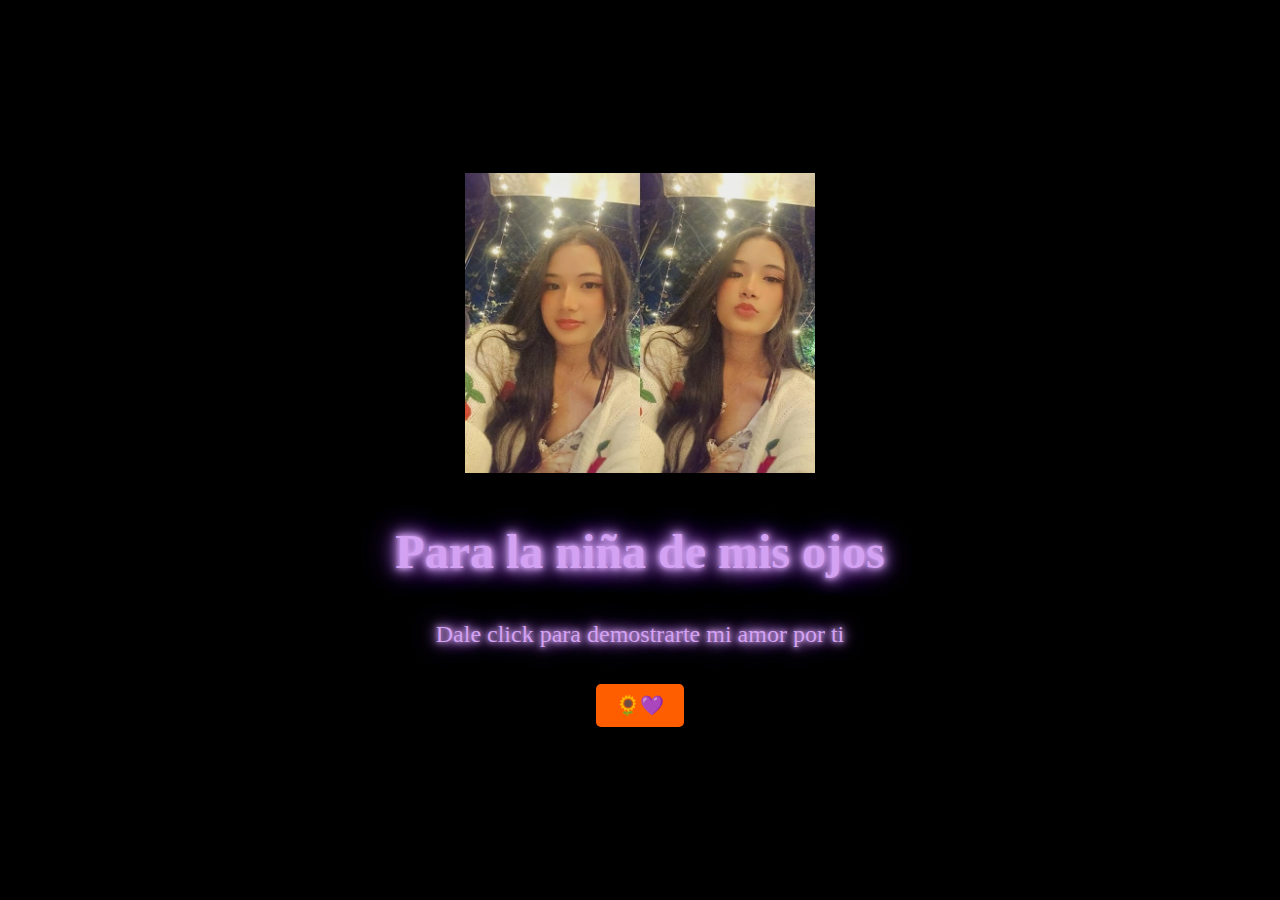
<file: index.html>
<!DOCTYPE html>
<html lang="es">
<head>
    <meta charset="UTF-8">
    <meta http-equiv="X-UA-Compatible" content="IE=edge">
    <meta name="viewport" content="width=device-width, initial-scale=1.0">
    <link rel="stylesheet" href="style.css">
    <title>Bienvenida</title>
    <style>
        body {
            background-color: #000000; /* Fondo negro */
            color: #fff;
            display: flex;
            align-items: center;
            justify-content: center;
            height: 100vh;
            margin: 0;
            font-family: 'Poppins', cursive;
        }

        .welcome-container {
            text-align: center;
        }

        .welcome-container h1 {
            font-size: 3rem;
            margin-bottom: 20px;
        }

        .welcome-container p {
            font-size: 1.5rem;
            margin-bottom: 30px;
        }

        .welcome-container a {
            display: inline-block;
            padding: 10px 20px;
            background-color: #ff5e00;
            color: #fff;
            text-decoration: none;
            border-radius: 5px;
            font-size: 1.2rem;
            transition: background-color 0.1s;
        }

        .welcome-container a:hover {
            background-color: #e05200;
        }

        @keyframes blink {
            0%, 100% {
                opacity: 1;
            }
            50% {
                opacity: 0;
            }
        }

        .text {
            color: #d4a2f3; /* Color de texto en neón morado */
            font-size: 1.5rem;
            text-shadow: 
              0 0 5px #d4a2f3, 
              0 0 10px #d4a2f3, 
              0 0 15px #d4a2f3, 
              0 0 20px #8354b3, /* Color más oscuro para un efecto más brillante */
              0 0 30px #7438b0, 
              0 0 40px #53287e, 
              0 0 50px #3f1966;
            line-height: 1.6;
            animation: blink 1.5s infinite; /* Animación de parpadeo */
        }
    </style>
</head>
<body>
    <div class="welcome-container">
        <img src="img3.jpeg" alt="" class="flower-image">
        <h1 class="text">Para la niña de mis ojos</h1>
        <p class="text">Dale click para demostrarte mi amor por ti</p>
        <a href="index.html">🌻💜</a>
    </div>
</body>
</html>
</file>
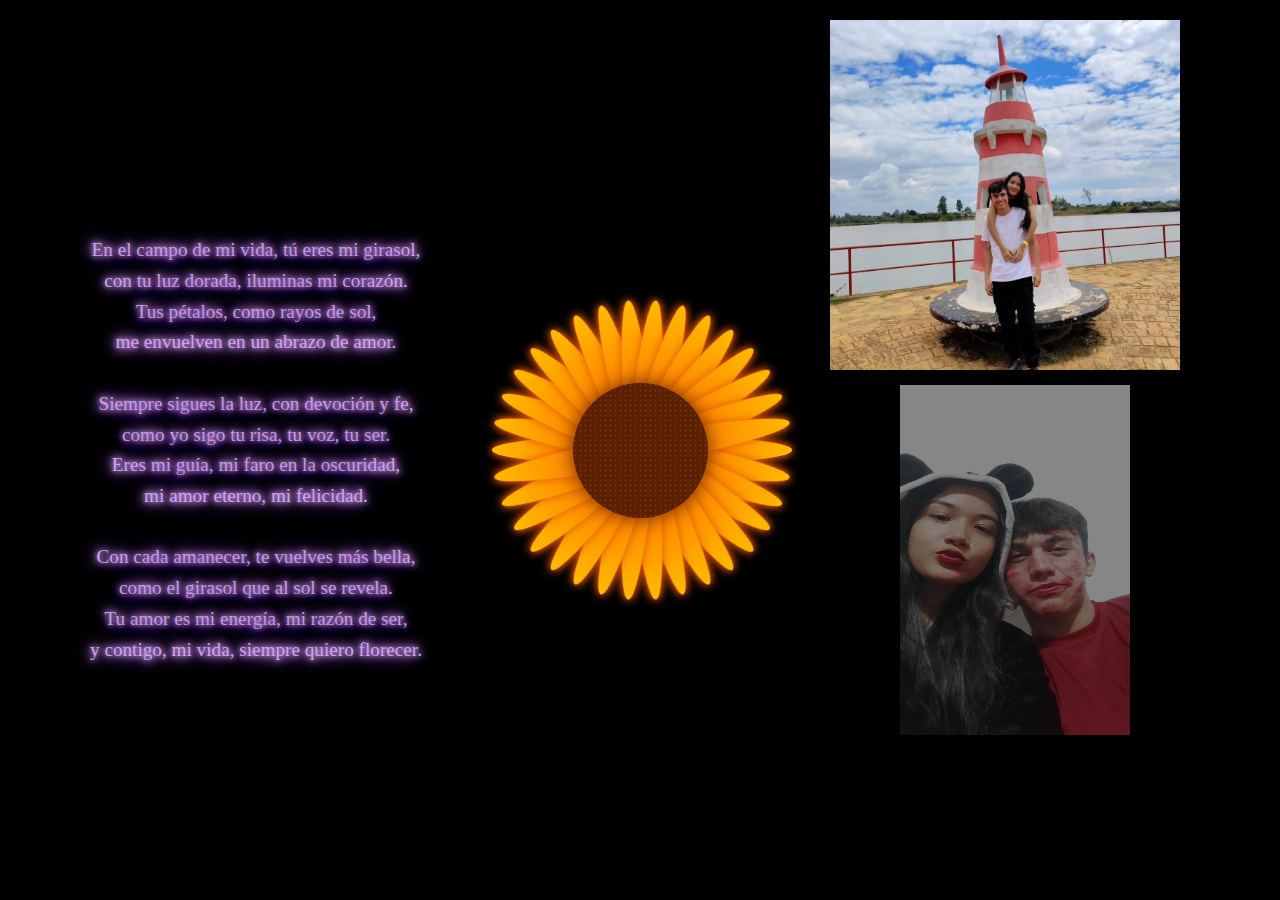
<file: welcome.html>
<!DOCTYPE html>
<html lang="es">
<head>
    <meta charset="UTF-8">
    <meta http-equiv="X-UA-Compatible" content="IE=edge">
    <meta name="viewport" content="width=device-width, initial-scale=1.0">
    <title>Flower</title>
    <link rel="stylesheet" href="style.css">
</head>

<body>
  <audio src="FloresAmarillas.mp3" autoplay muted></audio>
  <div class="flower">
    <div class="mid"></div>
    <div class="Petal1 p1"></div>
    <div class="Petal1 p2"></div>
    <div class="Petal1 p3"></div>
    <div class="Petal1 p4"></div>
    <div class="Petal1 p5"></div>
    <div class="Petal1 p6"></div>
    <div class="Petal1 p7"></div>
    <div class="Petal1 p8"></div>
    <div class="Petal1 p9"></div>
    <div class="Petal1 p10"></div>
    <div class="Petal1 p11"></div>
    <div class="Petal1 p12"></div>
    <div class="Petal1 p13"></div>
    <div class="Petal1 p14"></div>
    <div class="Petal1 p15"></div>
    <div class="Petal1 p16"></div>
    <div class="Petal1 p17"></div>
    <div class="Petal1 p18"></div>
    <div class="Petal1 p19"></div>
    <div class="Petal1 p20"></div>
    <div class="Petal1 p21"></div>
    <div class="Petal1 p22"></div>
    <div class="Petal1 p23"></div>
    <div class="Petal1 p24"></div>
    <div class="Petal1 p25"></div>
    <div class="Petal1 p26"></div>
    <div class="Petal1 p27"></div>
    <div class="Petal1 p28"></div>
    <div class="Petal1 p29"></div>
    <div class="Petal1 p30"></div>
    <div class="Petal1 p31"></div>
    <div class="Petal1 p32"></div>
    <div class="Petal1 p33"></div>
    <div class="Petal1 p34"></div>

  </div>
 <img src="img4.jpeg" alt="" class="love-image">
 <img src="img5.jpeg" alt="" class="johan-image">
 
  <div class="text-container">
    <p class="text">
      En el campo de mi vida, tú eres mi girasol,<br>
      con tu luz dorada, iluminas mi corazón.<br>
      Tus pétalos, como rayos de sol,<br>
      me envuelven en un abrazo de amor.<br><br>

      Siempre sigues la luz, con devoción y fe,<br>
      como yo sigo tu risa, tu voz, tu ser.<br>
      Eres mi guía, mi faro en la oscuridad,<br>
      mi amor eterno, mi felicidad.<br><br>

      Con cada amanecer, te vuelves más bella,<br>
      como el girasol que al sol se revela.<br>
      Tu amor es mi energía, mi razón de ser,<br>
      y contigo, mi vida, siempre quiero florecer.
    </p>
  </div>
</body>
</html>
</file>
<file: style.css>
body {
  background-color: #000000; /* Fondo morado suave */
  margin: 0;
  padding: 0;
  height: 100vh; /* Asegura que el cuerpo ocupe toda la altura de la ventana */
  display: flex;
  flex-direction: column; /* Alinea los elementos verticalmente */
  align-items: center; /* Centra horizontalmente los elementos */
  justify-content: center; /* Centra verticalmente los elementos */
}

.welcome {
  text-align: center;
  margin-bottom: 20px; /* Espacio entre el texto y la flor */
}

.flower {
  height: 200px;
  width: 200px;
  display: flex;
  align-items: center;
  justify-content: center;
  position: relative;
  background-color: #000000; /* Fondo negro */
  animation: pulsate 2s infinite;
}

.mid {
  width: 135px; /* Tamaño incrementado */
  height: 135px; /* Tamaño incrementado */
  border-radius: 50%;
  background: radial-gradient(circle, #8a3200, #531f00, #612400);
  z-index: 4;
  background-size: 5px 5px;
  filter: drop-shadow(0 0 10px #682600);
}

.Petal1 {
  position: absolute;
  left: -48px;
  z-index: 3;
  width: 300px;
  height: 30px;
  border-radius: 50%;
  background: radial-gradient(circle, #ff5e00, #ffbb00);
  filter: drop-shadow(0 0 5px #e05200);
}

.Petal1.p1 { transform: rotate(0deg); }
.Petal1.p2 { transform: rotate(10.59deg); }
.Petal1.p3 { transform: rotate(21.18deg); }
.Petal1.p4 { transform: rotate(31.77deg); }
.Petal1.p5 { transform: rotate(42.36deg); }
.Petal1.p6 { transform: rotate(52.95deg); }
.Petal1.p7 { transform: rotate(63.54deg); }
.Petal1.p8 { transform: rotate(74.13deg); }
.Petal1.p9 { transform: rotate(84.72deg); }
.Petal1.p10 { transform: rotate(95.31deg); }
.Petal1.p11 { transform: rotate(105.9deg); }
.Petal1.p12 { transform: rotate(116.49deg); }
.Petal1.p13 { transform: rotate(127.08deg); }
.Petal1.p14 { transform: rotate(137.67deg); }
.Petal1.p15 { transform: rotate(148.26deg); }
.Petal1.p16 { transform: rotate(158.85deg); }
.Petal1.p17 { transform: rotate(169.44deg); }
.Petal1.p18 { transform: rotate(180deg); }
.Petal1.p19 { transform: rotate(190.59deg); }
.Petal1.p20 { transform: rotate(201.18deg); }
.Petal1.p21 { transform: rotate(211.77deg); }
.Petal1.p22 { transform: rotate(222.36deg); }
.Petal1.p23 { transform: rotate(232.95deg); }
.Petal1.p24 { transform: rotate(243.54deg); }
.Petal1.p25 { transform: rotate(254.13deg); }
.Petal1.p26 { transform: rotate(264.72deg); }
.Petal1.p27 { transform: rotate(275.31deg); }
.Petal1.p28 { transform: rotate(285.9deg); }
.Petal1.p29 { transform: rotate(296.49deg); }
.Petal1.p30 { transform: rotate(307.08deg); }
.Petal1.p31 { transform: rotate(317.67deg); }
.Petal1.p32 { transform: rotate(328.26deg); }
.Petal1.p33 { transform: rotate(338.85deg); }
.Petal1.p34 { transform: rotate(349.44deg); }

@keyframes pulsate {
  0% {
      transform: scale(1.5);
  }
  50% {
      transform: scale(1.6);
  }
  100% {
      transform: scale(1.5);
  }
}

.flower-image {
  width: 350px; /* Ajusta el tamaño según tus necesidades */
  height: 300px; /* Mantiene la proporción original */
  display: 200px; /* Asegura que la imagen se muestre como un bloque */
  margin-bottom: 5px; /* Espacio entre la imagen y otros elementos */
}
.flower-image2{
  width: 350px; /* Ajusta el tamaño según tus necesidades */
  height: 300px; /* Mantiene la proporción original */
  
  margin-bottom: 5px; /* Espacio entre la imagen y otros elementos */

}

 .love-image{
  width: 350px;
  height: 350px;
  right: 100px;
  top: 20px; /* Ajusta la distancia desde la parte superior */
  z-index: 5;
  position: absolute;
}
.johan-image{
  width: 230px;
  height: 350px;
  right: 150px;
  top: 385px; /* Ajusta la distancia desde la parte superior */
  z-index: 5;
  position: absolute;
} 


.text-container {
  position: absolute;
  top: 50%;
  left: 20%;
  transform: translate(-50%, -50%);
  text-align: center;
  max-width: 500px; /* Ajusta según el espacio disponible */
  padding: 0 20px; /* Ajusta el padding según sea necesario */
}

.text {
  color: #d4a2f3; /* Color de texto en neón morado */
  font-size: 1.2rem; /* Ajusta el tamaño de la fuente según sea necesario */
  text-shadow: 
    0 0 5px #d4a2f3, 
    0 0 10px #d4a2f3, 
    0 0 15px #d4a2f3, 
    0 0 20px #8354b3, /* Color más oscuro para un efecto más brillante */
    0 0 30px #7438b0, 
    0 0 40px #53287e, 
    0 0 50px #3f1966; /* Ajusta los valores para cambiar la intensidad del resplandor */
  line-height: 1.6; /* Ajusta la altura de línea para la legibilidad */
}

 @media (max-width: 768px) {
  .johan-image {
    width: 0px; /* Ajustamos el tamaño */
    height: 0px;
    right: 150px; /* Ajustamos la posición */
    top: 73px;
  }
}
  @media (max-width: 768px) {
    .love-image {
      width: 300px; /* Ajustamos el tamaño */
      height: 300px;
      right: 47px; /* Ajustamos la posición */
      top: 40px;
    }
  } 

  @media (max-width: 768px) {
    .text-container {
      left: 210px;
    
      max-width: 200px; /* Ajusta el ancho en dispositivos móviles */
      padding: 0 1px; /* Reduce el padding para mantener el diseño compacto */
      top:630px;
    }

    .text {
     
      font-size: 1.2rem; /* Ajusta el tamaño de la fuente en pantallas pequeñas */
      line-height: 0.9; /* Reduce aún más la altura de línea */
    }
  }

  @media (max-width: 768px) {
    
    .flower {
      height: 200px;
      width: 200px;
     top: 160px;
      display: flex;
      align-items: center;
      justify-content: center;
      position: relative;
      background-color: #000000; /* Fondo negro */
      animation: pulsate 2s infinite;
    }


    
  }
</file>
